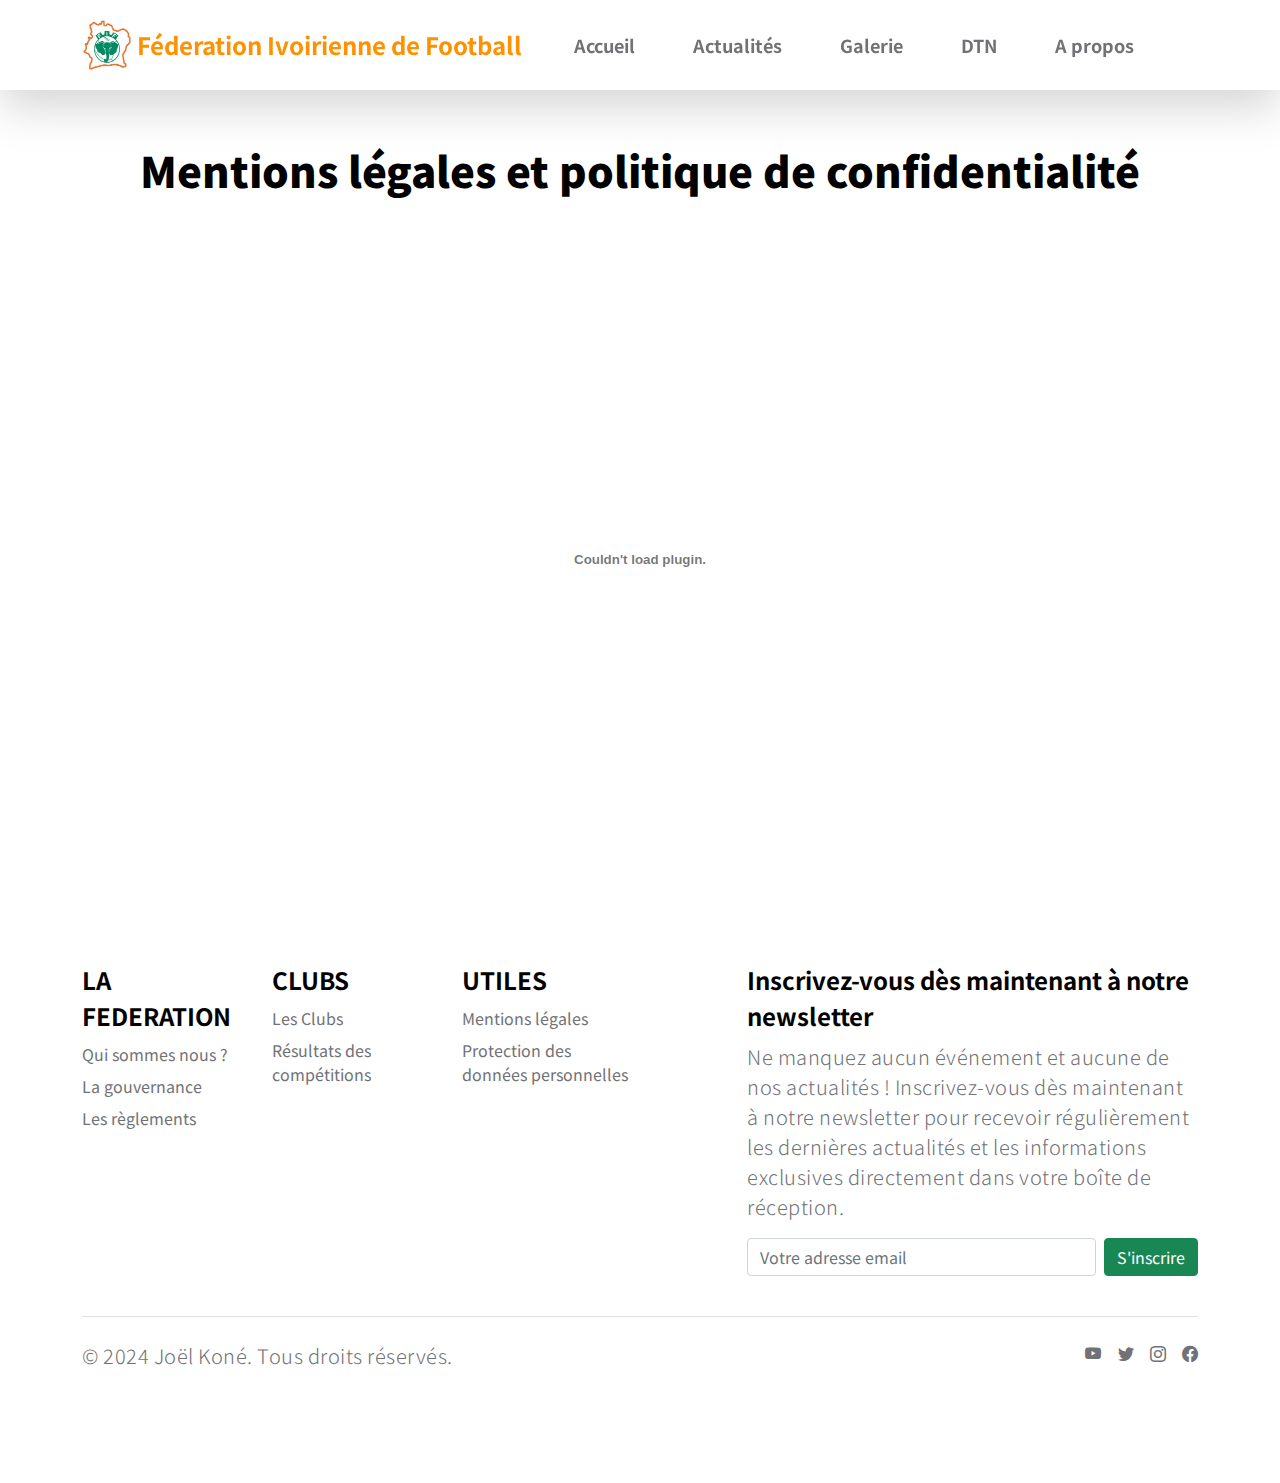
<file: fif/mentions-legales/index.html>
<!doctype html>
<html lang="fr">

<head>
    

    <meta charset="utf-8">
    <meta name="viewport" content="width=device-width, initial-scale=1">

    <meta name="description" content="Féderation Ivoirienne de Football">
    <meta name="author" content="Koné Joël">

    <title>Mentions légales</title>

    <!-- CSS FILES -->
    <link rel="preconnect" href="https://fonts.googleapis.com">

    <link rel="preconnect" href="https://fonts.gstatic.com" crossorigin>

    <link href="https://fonts.googleapis.com/css2?family=Noto+Sans+JP:wght@100;300;400;700;900&display=swap"
        rel="stylesheet">

    <link href="../css/bootstrap.min.css" rel="stylesheet">
    <link href="../css/bootstrap-icons.css" rel="stylesheet">

    <link rel="stylesheet" href="../css/magnific-popup.css">

    <link href="../css/aos.css" rel="stylesheet">
    <link href="../css/darkmode.css" rel="stylesheet">

    <link href="../css/style.css" rel="stylesheet">
    <!--

mail: joel.kone@outlook.fr

-->
</head>

<body>
    
    <main>
        <nav class="navbar navbar-expand-lg bg-lite shadow-lg" id="nav">
            <div class="container">
                <a class="navbar-brand d-flex align-items-center" href="../index.html">
                    <img src="../asset/fif logo 1.jpg" height="50" width="50" class="mr-2" alt="FIF-LOGO">&nbsp;
                    <span class="d-none d-sm-inline">Féderation Ivoirienne de Football</span>
                </a>


                <button class="navbar-toggler" type="button" data-bs-toggle="collapse" data-bs-target="#navbarNav"
                    aria-controls="navbarNav" aria-expanded="false" aria-label="Toggle navigation">
                    <span class="navbar-toggler-icon"></span>
                </button>

                <div class="collapse navbar-collapse" id="navbarNav">
                    <ul class="navbar-nav mx-auto">
                        <li class="nav-item">
                            <a class="nav-link" href="">Accueil</a>
                        </li>

                        <li class="nav-item">
                            <a class="nav-link" href="">Actualités</a>
                        </li>

                        <li class="nav-item">
                            <a class="nav-link" href="">Galerie</a>
                        </li>
                        <li class="nav-item">
                            <a class="nav-link" href="">DTN</a>
                        </li>
                        <li class="nav-item">
                            <a class="nav-link" href="">A propos</a>
                        </li>

                    </ul>
                </div>
            </div>
        </nav>
        
        <div class="text-center mt-5">
            <h2>Mentions légales et politique de confidentialité</h2>
            <embed src="../asset/Mentions légales Jkdev.pdf" type="" width="80%" height="700">
        </div>
    </main>

    <div class="container">
        <footer class="py-5">
            <div class="row">
                <div class="col-6 col-md-2 mb-3">
                    <h5>LA FEDERATION</h5>
                    <ul class="nav flex-column">
                        <li class="nav-item mb-2"><a href="#" class="link p-0">Qui sommes nous ?</a></li>
                        <li class="nav-item mb-2"><a href="#" class="link p-0 ">La gouvernance</a></li>
                        <li class="nav-item mb-2"><a href="#" class="link p-0">Les règlements</a></li>
                    </ul>
                </div>

                <div class="col-6 col-md-2 mb-3">
                    <h5>CLUBS</h5>
                    <ul class="nav flex-column">
                        <li class="nav-item mb-2"><a href="#" class="link p-0">Les Clubs</a></li>
                        <li class="nav-item mb-2"><a href="#" class="link p-0">Résultats des compétitions</a></li>
                    </ul>
                </div>

                <div class="col-6 col-md-2 mb-3">
                    <h5>UTILES</h5>
                    <ul class="nav flex-column">
                        <li class="nav-item mb-2"><a href="#" class="link p-0">Mentions légales</a></li>
                        <li class="nav-item mb-2"><a href="#" class="link p-0">Protection des données personnelles</a>
                        </li>
                    </ul>
                </div>

                <div class="col-md-5 offset-md-1 mb-3">
                    <form>
                        <h5>Inscrivez-vous dès maintenant à notre newsletter</h5>
                        <p>Ne manquez aucun événement et aucune de nos actualités ! Inscrivez-vous dès maintenant à
                            notre newsletter pour recevoir régulièrement les dernières actualités et les informations
                            exclusives directement dans votre boîte de réception.</p>
                        <div class="d-flex flex-column flex-sm-row w-100 gap-2">
                            <label for="newsletter1" class="visually-hidden">Votre adresse email</label>
                            <input id="newsletter1" type="text" class="form-control" placeholder="Votre adresse email">
                            <button class="btn btn-success" type="button">S'inscrire</button>
                        </div>
                    </form>
                </div>
            </div>

            <div class="d-flex flex-column flex-sm-row justify-content-between py-4 my-4 border-top">
                <p>&copy; 2024 Joël Koné. Tous droits réservés.</p>
                <ul class="list-unstyled d-flex">
                    <li class="ms-3"><a class="link" href="#"><i class="bi bi-youtube"></i></a></li>
                    <li class="ms-3"><a class="link" href="#"><i class="bi bi-twitter"></i></a></li>
                    <li class="ms-3"><a class="link" href="#"><i class="bi bi-instagram"></i></a></li>
                    <li class="ms-3"><a class="link-body-emphasis" href="#"><i class="bi bi-facebook"></i></a></li>
                </ul>
            </div>
        </footer>
    </div>


    <!-- JAVASCRIPT FILES -->
    <script src="../js/jquery.min.js"></script>
    <script src="../js/bootstrap.bundle.min.js"></script>
    <script src="../js/jquery.sticky.js"></script>
    <script src="../js/aos.js"></script>
    <script src="../js/jquery.magnific-popup.min.js"></script>
    <script src="../js/magnific-popup-options.js"></script>
    <script src="../js/scrollspy.min.js"></script>
    <script src="../js/custom.js"></script>
    <script src="../js/darkmode.js"></script>

</body>

</html>
</file>
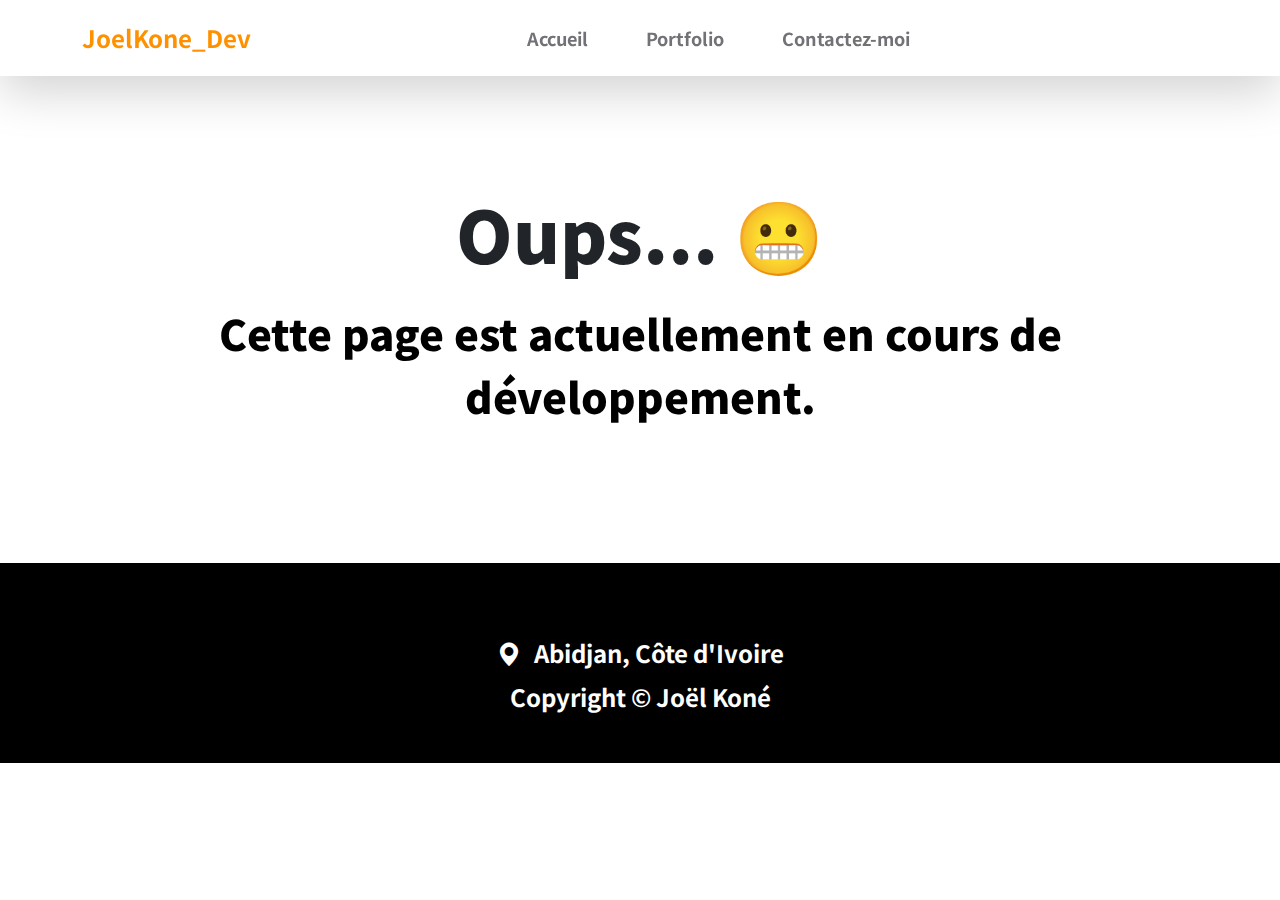
<file: projet.html>
<!doctype html>
<html lang="fr">

<head>
    <!-- Google tag (gtag.js) -->
    <script async src="https://www.googletagmanager.com/gtag/js?id=G-C7M5ZE0E8G"></script>
    <script>
        window.dataLayer = window.dataLayer || [];
        function gtag() { dataLayer.push(arguments); }
        gtag('js', new Date());

        gtag('config', 'G-C7M5ZE0E8G');
    </script>
    <!-- Google Tag Manager -->
    <script>(function (w, d, s, l, i) {
            w[l] = w[l] || []; w[l].push({
                'gtm.start':
                    new Date().getTime(), event: 'gtm.js'
            }); var f = d.getElementsByTagName(s)[0],
                j = d.createElement(s), dl = l != 'dataLayer' ? '&l=' + l : ''; j.async = true; j.src =
                    'https://www.googletagmanager.com/gtm.js?id=' + i + dl; f.parentNode.insertBefore(j, f);
        })(window, document, 'script', 'dataLayer', 'GTM-K3Q8HSXD');</script>
    <!-- End Google Tag Manager -->

    <meta charset="utf-8">
    <meta name="viewport" content="width=device-width, initial-scale=1">

    <meta name="description" content="">
    <meta name="author" content="">

    <title>JoelKone.Dev</title>

    <!-- CSS FILES -->
    <link rel="preconnect" href="https://fonts.googleapis.com">

    <link rel="preconnect" href="https://fonts.gstatic.com" crossorigin>

    <link href="https://fonts.googleapis.com/css2?family=Noto+Sans+JP:wght@100;300;400;700;900&display=swap"
        rel="stylesheet">

    <link href="css/bootstrap.min.css" rel="stylesheet">
    <link href="css/bootstrap-icons.css" rel="stylesheet">

    <link rel="stylesheet" href="css/magnific-popup.css">

    <link href="css/aos.css" rel="stylesheet">
    <link href="css/darkmode.css" rel="stylesheet">

    <link href="css/style.css" rel="stylesheet">
    <!--

mail: joel.kone@outlook.fr

-->
</head>

<body>
    <!-- Google Tag Manager (noscript) -->
    <noscript><iframe src="https://www.googletagmanager.com/ns.html?id=GTM-K3Q8HSXD" height="0" width="0"
            style="display:none;visibility:hidden"></iframe></noscript>
    <!-- End Google Tag Manager (noscript) -->
    <main>



        <nav class="navbar navbar-expand-lg bg-lite shadow-lg" id="nav">
            <div class="container">
                <a class="navbar-brand" href="index.html">
                    <strong>JoelKone_Dev</strong>
                </a>

                <button class="navbar-toggler" type="button" data-bs-toggle="collapse" data-bs-target="#navbarNav"
                    aria-controls="navbarNav" aria-expanded="false" aria-label="Toggle navigation">
                    <span class="navbar-toggler-icon"></span>
                </button>

                <div class="collapse navbar-collapse" id="navbarNav">
                    <ul class="navbar-nav mx-auto">
                        <li class="nav-item active">
                            <a class="nav-link" href="index.html">Accueil</a>
                        </li>

                        <li class="nav-item">
                            <a class="nav-link" href="index.html#portfolio">Portfolio</a>
                        </li>

                        <!-- <li class="nav-item">
                            <a class="nav-link" href="index.html#contact">Qui suis-je ?</a>
                        </li> -->

                        <li class="nav-item">
                            <a class="nav-link" href="">Contactez-moi</a>
                        </li>
                        <!-- <button id="dark-mode-toggle">Mode Sombre</button> -->
                    </ul>
                </div>
            </div>
        </nav>

        <section class="section-padding pb-0" id="studio">
            <div class="container mb-5 pb-lg-5">
                <div class="row mb-lg-4">
                    <div class="col-12 text-center">
                        <h1 class="mb-3 mt-5" data-aos="fade-up">Oups... 😬</h1>
                    </div>
                    
                    <div class="col-12 text-center">
                        <h2 class="mb-3" data-aos="fade-up">Cette page est actuellement en cours de développement.</h2>
                    </div>
                </div>
            </div>
        </section>
    </main>

    <footer class="site-footer">
        <div class="container">
            <div class="row">

                <div class="container">
                    <div class="row justify-content-center">
                        <div class="col-md-6 col-lg-4 text-center">
                            <h5 class="text-white">
                                <i class="bi-geo-alt-fill me-2"></i>
                                Abidjan, Côte d'Ivoire
                            </h5>
                            
                            <h5 class="text-white">
                                Copyright © Joël Koné
                            </h5>
                        </div>
                    </div>
                </div>
            </div>
            </section>
    </footer>

    <!-- JAVASCRIPT FILES -->
    <script src="js/jquery.min.js"></script>
    <script src="js/bootstrap.bundle.min.js"></script>
    <script src="js/jquery.sticky.js"></script>
    <script src="js/aos.js"></script>
    <script src="js/jquery.magnific-popup.min.js"></script>
    <script src="js/magnific-popup-options.js"></script>
    <script src="js/scrollspy.min.js"></script>
    <script src="js/custom.js"></script>
    <script src="js/darkmode.js"></script>

</body>

</html>
</file>
<file: fif/css/darkmode.css>
/* Styles pour le mode sombre */
.dark-mode {
  background-color: #0a3d62; /* Fond sombre */
  color: #fff; /* Texte clair */

  /* Styles pour les titres en mode sombre */
  h2, h3, h4, h5, h6 {
      color: #fff; /* Couleur du texte blanc pour les titres */
  }

  /* Styles pour les liens en mode sombre */
  a {
      color: white; /* Couleur du texte blanc pour les liens */
  }
  .navbar{
    background-color: #222;
  }
}
</file>
<file: fif/css/style.css>
/*

/*---------------------------------------
  CUSTOM PROPERTIES ( VARIABLES )             
-----------------------------------------*/
:root {
  --white-color:                  #FFFFFF;
  --primary-color:                #FF9100;
  --section-bg-color:             #f9f9f9;
  --dark-color:                   #000000;
  --grey-color:                   #fcfeff;
  --text-secondary-white-color:   rgba(255, 255, 255, 0.98);
  --title-color:                  #565758;
  --p-color:                      #717275;

  --body-font-family:           'Noto Sans JP', sans-serif;

  --h1-font-size:               72px;
  --h2-font-size:               42px;
  --h3-font-size:               36px;
  --h4-font-size:               32px;
  --h5-font-size:               24px;
  --h6-font-size:               22px;
  --p-font-size:                20px;
  --copyright-text-font-size:   14px;
  --custom-link-font-size:      12px;

  --font-weight-light:          300;
  --font-weight-normal:         400;
  --font-weight-bold:           700;
  --font-weight-black:          900;
}

body,
html {
  height: 100%;
}

body {
    background: var(--white-color);
    font-family: var(--body-font-family);    
    position: relative;
}

/*---------------------------------------
  TYPOGRAPHY               
-----------------------------------------*/

h2,
h3,
h4,
h5,
h6 {
  color: var(--dark-color);
  line-height: inherit;
}

h1,
h2,
h3,
h4,
h5,
h6 {
  font-weight: var(--font-weight-bold);
}

h1,
h2 {
  font-weight: var(--font-weight-black);
}

h1 {
  font-size: var(--h1-font-size);
  line-height: normal;
}

h2 {
  font-size: var(--h2-font-size);
}

h3 {
  font-size: var(--h3-font-size);
}

h4 {
  font-size: var(--h4-font-size);
}

h5 {
  font-size: var(--h5-font-size);
}

h6 {
  font-size: var(--h6-font-size);
}

p {
  color: var(--p-color);
  font-size: var(--p-font-size);
  font-weight: var(--font-weight-light);
  letter-spacing: 0.5px;
}

.text-secondary-white-color {
  color: var(--text-secondary-white-color);
}

a, 
button {
  touch-action: manipulation;
  transition: all 0.3s;
}

a {
  color: var(--p-color);
  text-decoration: none;
}

a:hover {
  color: var(--primary-color);
}

::selection {
  background: var(--dark-color);
  color: var(--white-color);
}

.custom-underline {
  border-bottom: 2px solid var(--white-color);
  color: var(--white-color);
  padding-bottom: 4px;
}

.videoWrapper {
  position: relative;
  padding-bottom: 56.25%; /* 16:9 */
  height: 0;
  z-index: -100;
}

.custom-video {
  position: absolute;
  top: 0;
  left: 0;
  width: 100%;
  height: 100%;
}

.overlay {
  background: linear-gradient(to top, #000, transparent 10%);
  position: absolute;
  top: 0;
  right: 0;
  bottom: 0;
  left: 0;
}

/*---------------------------------------
  CUSTOM LINK               
-----------------------------------------*/
.custom-links {
  max-width: 230px;
}

.custom-link {
  position: relative;
  overflow: hidden;
  z-index: 1;
  display: inline-block;
  transition: all .3s cubic-bezier(.645,.045,.355,1);
}

.custom-link::after {
  content: "";
  width: 0;
  height: 2px;
  bottom: 0;
  position: absolute;
  left: auto;
  right: 0;
  z-index: -1;
  transition: width .6s cubic-bezier(.25,.8,.25,1) 0s;
  background: currentColor;
}

.custom-link:hover::after {
  width: 100%;
  left: 0;
  right: auto;
}

.custom-link:hover,
.custom-link:hover::after {
  color: var(--white-color);
}

b,
strong {
  font-weight: var(--font-weight-bold);
}

/*---------------------------------------
  NAVIGATION               
-----------------------------------------*/

.navbar {
  z-index: 9;
  right: 0;
  left: 0;
  padding-top: 15px;
  padding-bottom: 15px;
  background-color: white;
}

.navbar-brand {
  color: var(--primary-color);
  font-size: 24px;
  font-weight: var(--font-weight-bold);
}

.navbar-expand-lg .navbar-nav .nav-link {
  padding-right: 15px;
  padding-left: 15px;
}

.navbar-nav .nav-link::after {
  content: "\f140";
  font-family: bootstrap-icons;
  display: inline-block;
  margin-left: 10px;
  color: var(--primary-color);
  opacity: 0;
  -webkit-transition: opacity 0.3s, -webkit-transform 0.3s;
  -moz-transition: opacity 0.3s, -moz-transform 0.3s;
  transition: opacity 0.3s, transform 0.3s;
  -webkit-transform: translateY(10px);
  -moz-transform: translateY(10px);
  transform: translateY(10px);
}

.navbar-nav .nav-link:hover::after {
  opacity: 1;
  -webkit-transform: translateY(0px);
  -moz-transform: translateY(0px);
  transform: translateY(0px);
}

.navbar-nav .nav-link {
  color: var(--p-color);
  font-size: 18px;
  font-weight: var(--font-weight-bold);
  position: relative;
}

.navbar-nav .nav-link:hover::after,
.navbar-nav .nav-item.active .nav-link::after {
  color: var(--primary-color);
  opacity: 1;
  -webkit-transform: translateY(0px);
  -moz-transform: translateY(0px);
  transform: translateY(0px);
}

.navbar-nav .nav-item.active .nav-link,
.nav-link:focus, 
.nav-link:hover {
  color: var(--dark-color);
}

.nav-link:focus {
  color: var(--p-color);
}

.navbar-toggler {
  border: 0;
  padding: 0;
  cursor: pointer;
  margin: 0;
  width: 30px;
  height: 35px;
  outline: none;
}

.navbar-toggler:focus {
  outline: none;
  box-shadow: none;
}

.navbar-toggler[aria-expanded="true"] .navbar-toggler-icon {
  background: transparent;
}

.navbar-toggler[aria-expanded="true"] .navbar-toggler-icon:before,
.navbar-toggler[aria-expanded="true"] .navbar-toggler-icon:after {
  transition: top 300ms 50ms ease, -webkit-transform 300ms 350ms ease;
  transition: top 300ms 50ms ease, transform 300ms 350ms ease;
  transition: top 300ms 50ms ease, transform 300ms 350ms ease, -webkit-transform 300ms 350ms ease;
  top: 0;
}

.navbar-toggler[aria-expanded="true"] .navbar-toggler-icon:before {
  transform: rotate(45deg);
}

.navbar-toggler[aria-expanded="true"] .navbar-toggler-icon:after {
  transform: rotate(-45deg);
}

.navbar-toggler .navbar-toggler-icon {
  background: var(--dark-color);
  transition: background 10ms 300ms ease;
  display: block;
  width: 30px;
  height: 2px;
  position: relative;
}

.navbar-toggler .navbar-toggler-icon:before,
.navbar-toggler .navbar-toggler-icon:after {
  transition: top 300ms 350ms ease, -webkit-transform 300ms 50ms ease;
  transition: top 300ms 350ms ease, transform 300ms 50ms ease;
  transition: top 300ms 350ms ease, transform 300ms 50ms ease, -webkit-transform 300ms 50ms ease;
  position: absolute;
  right: 0;
  left: 0;
  background: var(--dark-color);
  width: 30px;
  height: 2px;
  content: '';
}

.navbar-toggler .navbar-toggler-icon:before {
  top: -8px;
}

.navbar-toggler .navbar-toggler-icon:after {
  top: 8px;
}

/*---------------------------------------
  HERO              
-----------------------------------------*/
.hero {
  position: relative;
  overflow: hidden;
}

@media screen and (min-width: 992px) {
  .hero {
    height: 100vh;
  }

  .custom-video,
  .news-detail-image {
    object-fit: cover;
    width: 100vw;
    height: 100vh;
  }

  .sticky-wrapper {
    position: relative;
    bottom: 76px;
  }
}

.heroText {
  position: absolute;
  z-index: 9;
  top: 50%;
  left: 50%;
  transform: translate(-50%, -50%);
  width: 85%;
  text-align: center;
}

/*---------------------------------------
  ABOUT & TEAM MEMBERS               
-----------------------------------------*/
.about-image,
.team-image {
  width: 100%;
  height: 100%;
  max-height: 635px;
  min-height: 475px;
  object-fit: cover;
}

.team-thumb {
  background: var(--white-color);
  position: absolute;
  bottom: 0;
  right: 0;
  width: 65%;
  padding: 22px 32px 32px 32px;
}

.carousel-control-next, 
.carousel-control-prev {
  top: auto;
  bottom: 2.5rem;
}

.carousel-control-prev {
  right: 4rem;
  left: auto;
}

.carousel-control-next-icon, 
.carousel-control-prev-icon {
  background-color: var(--dark-color);
  background-size: 50% 50%;
  border-radius: 100px;
  width: 3rem;
  height: 3rem;
}

/*---------------------------------------
  PORTFOLIO               
-----------------------------------------*/
.portfolio-thumb {
  position: relative;
  overflow: hidden;
}

.portfolio-info {
  margin: 20px;
}

/*---------------------------------------
  NEWS & EVENTS               
-----------------------------------------*/

.news,
.related-news {
  background: var(--section-bg-color);
}

.news-thumb {
  position: relative;
}

.news-category {
  background: var(--white-color);
  position: absolute;
  z-index: 9;
  top: 0;
  left: 0;
  padding: 4px 12px;
  display: inline-block;
}

.news-text-info {
  margin: 0 20px;
}

.news-title {
  margin-top: 15px;
  margin-bottom: 15px;
}

.news-title-link {
  color: var(--title-color);
  display: inline-block;
}

.news-title-link:hover {
  color: var(--dark-color);
}

.portfolio-image,
.news-image {
  display: block;
  transition: transform 0.6s ease-out;
}

.news-image-hover {
  display: inline-block;
  position: relative;
  overflow: hidden;
  z-index: 1;
  transition: all .3s cubic-bezier(.645,.045,.355,1);
  padding-bottom: 4px;
  height: 100%;
}

.news-image-hover::after {
  content: "";
  width: 0;
  height: 4px;
  bottom: 0;
  position: absolute;
  left: auto;
  right: 0;
  z-index: -1;
  transition: width .6s cubic-bezier(.25,.8,.25,1) 0s;
  background: #198754;
}

.news-image-hover-warning::after {
  background: #ffc107;
}

.news-image-hover-primary::after {
  background: #0d6efd;
}

.news-image-hover-success::after {
  background: #198754;
}

.news-image-hover:hover::after {
  width: 100%;
  left: 0;
  right: auto;
  z-index: 9;
}

.image-popup:hover .portfolio-image,
.news-image-hover:hover .news-image {
  transform: scale(1.02);
}

.news-two-column {
  min-height: 199px;
  margin-bottom: 16px;
}

.news-two-column .news-image {
  width: 100%;
  height: 100%;
  object-fit: cover;
}

.social-share-link,
.social-share-link + span {
  color: rgba(255, 255, 255, 0.65);
}

/*---------------------------------------
  SECTION               
-----------------------------------------*/
.section-padding {
  padding-top: 3.5rem;
  padding-bottom: 3.5rem;
}

/*---------------------------------------
  CONTACT              
-----------------------------------------*/
.contact-info {
  padding: 40px;
}

.contact-form .form-control {
  border-radius: 0;
  font-weight: var(--font-weight-normal);
  padding-top: 12px;
  padding-bottom: 12px;
}

.contact-form button[type='submit'] {
  background: var(--dark-color);
  border: none;
  border-radius: 100px;
  color: var(--white-color);
  font-weight: var(--font-weight-bold);
  text-transform: uppercase;
  padding: 16px;
  transition: all 0.6s ease-out;
}

.contact-form button[type='submit']:hover {
  background: var(--primary-color);
}

.form-label {
  color: var(--p-color);
  font-weight: var(--font-weight-bold);
}

.map-iframe {
  display: block;
  /* filter: grayscale(100); */
}

/*---------------------------------------
  SITE FOOTER               
-----------------------------------------*/
.site-footer {
  background: var(--dark-color);
  padding-top: 4.5rem;
  padding-bottom: 2.5rem;
}

.site-footer .custom-link {
  color: rgba(255, 255, 255, 0.65);
  font-size: var(--p-font-size);
}

.site-footer .custom-link:hover,
.site-footer .social-icon-link:hover {
  color: var(--white-color);
}

.copyright-text {
  color: rgba(255, 255, 255, 0.45);
  font-size: var(--copyright-text-font-size);
}

/*---------------------------------------
  SOCIAL ICON               
-----------------------------------------*/
.social-icon {
  margin: 0;
  padding: 0;
}

.social-icon li {
  list-style: none;
  display: inline-block;
  vertical-align: top;
}

.social-icon-link {
  color: rgba(255, 255, 255, 0.45);
  font-size: 1rem;
  display: inline-block;
  vertical-align: top;
  margin-top: 4px;
  margin-bottom: 4px;
  margin-right: 15px;
}

.social-icon-link:hover {
  color: var(--primary-color);
}

/*---------------------------------------
  RESPONSIVE STYLES               
-----------------------------------------*/
@media screen and (min-width: 1600px) {
  .news-two-column {
    min-height: 232.5px;
  }
}

@media screen and (max-width: 991px) {
  h1 {
    font-size: 48px;
  }

  h2 {
    font-size: 36px;
  }

  h3 {
    font-size: 32px;
  }

  h4 {
    font-size: 28px;
  }

  h5 {
    font-size: 20px;
  }

  h6 {
    font-size: 18px;
  }

  .navbar {
    padding-top: 10px;
    padding-bottom: 10px;
  }

  .section-padding {
    padding-top: 6rem;
    padding-bottom: 6rem;
  }

  .team-thumb {
    left: 0;
    width: auto;
  }

  .news-two-column {
    height: auto !important;
    min-height: inherit;
  }

  .news .col-12 .news-two-column:first-child {
    margin-bottom: 38px;
  }
}

@media screen and (max-width: 767px) {
  .news-detail-title {
    font-size: 36px;
  }
}

@media screen and (max-width: 360px) {
  h1 {
    font-size: 32px;
  }

  .heroText p {
    font-size: 14px;
  }
}

@media screen and (max-width: 359px) {
  .news-detail-title {
    font-size: 22px;
  }
}

#texte-changeant {
  /* font-size: 24px; */
  /* color: #4cd137; */
  font-weight: bold;
  transition: opacity 0.5s ease-in-out;
  /* Transition fluide de l'opacité */
}
</file>
<file: css/darkmode.css>
/* Styles pour le mode sombre */
.dark-mode {
  background-color: #0a3d62; /* Fond sombre */
  color: #fff; /* Texte clair */

  /* Styles pour les titres en mode sombre */
  h2, h3, h4, h5, h6 {
      color: #fff; /* Couleur du texte blanc pour les titres */
  }

  /* Styles pour les liens en mode sombre */
  a {
      color: white; /* Couleur du texte blanc pour les liens */
  }
  .navbar{
    background-color: #222;
  }
}
</file>
<file: css/style.css>
/*

/*---------------------------------------
  CUSTOM PROPERTIES ( VARIABLES )             
-----------------------------------------*/
:root {
  --white-color:                  #FFFFFF;
  --primary-color:                #FF9100;
  --section-bg-color:             #f9f9f9;
  --dark-color:                   #000000;
  --grey-color:                   #fcfeff;
  --text-secondary-white-color:   rgba(255, 255, 255, 0.98);
  --title-color:                  #565758;
  --p-color:                      #717275;

  --body-font-family:           'Noto Sans JP', sans-serif;

  --h1-font-size:               72px;
  --h2-font-size:               42px;
  --h3-font-size:               36px;
  --h4-font-size:               32px;
  --h5-font-size:               24px;
  --h6-font-size:               22px;
  --p-font-size:                20px;
  --copyright-text-font-size:   14px;
  --custom-link-font-size:      12px;

  --font-weight-light:          300;
  --font-weight-normal:         400;
  --font-weight-bold:           700;
  --font-weight-black:          900;
}

body,
html {
  height: 100%;
}

body {
    background: var(--white-color);
    font-family: var(--body-font-family);    
    position: relative;
}

/*---------------------------------------
  TYPOGRAPHY               
-----------------------------------------*/

h2,
h3,
h4,
h5,
h6 {
  color: var(--dark-color);
  line-height: inherit;
}

h1,
h2,
h3,
h4,
h5,
h6 {
  font-weight: var(--font-weight-bold);
}

h1,
h2 {
  font-weight: var(--font-weight-black);
}

h1 {
  font-size: var(--h1-font-size);
  line-height: normal;
}

h2 {
  font-size: var(--h2-font-size);
}

h3 {
  font-size: var(--h3-font-size);
}

h4 {
  font-size: var(--h4-font-size);
}

h5 {
  font-size: var(--h5-font-size);
}

h6 {
  font-size: var(--h6-font-size);
}

p {
  color: var(--p-color);
  font-size: var(--p-font-size);
  font-weight: var(--font-weight-light);
  letter-spacing: 0.5px;
}

.text-secondary-white-color {
  color: var(--text-secondary-white-color);
}

a, 
button {
  touch-action: manipulation;
  transition: all 0.3s;
}

a {
  color: var(--p-color);
  text-decoration: none;
}

a:hover {
  color: var(--primary-color);
}

::selection {
  background: var(--dark-color);
  color: var(--white-color);
}

.custom-underline {
  border-bottom: 2px solid var(--white-color);
  color: var(--white-color);
  padding-bottom: 4px;
}

.videoWrapper {
  position: relative;
  padding-bottom: 56.25%; /* 16:9 */
  height: 0;
  z-index: -100;
}

.custom-video {
  position: absolute;
  top: 0;
  left: 0;
  width: 100%;
  height: 100%;
}

.overlay {
  background: linear-gradient(to top, #000, transparent 10%);
  position: absolute;
  top: 0;
  right: 0;
  bottom: 0;
  left: 0;
}

/*---------------------------------------
  CUSTOM LINK               
-----------------------------------------*/
.custom-links {
  max-width: 230px;
}

.custom-link {
  position: relative;
  overflow: hidden;
  z-index: 1;
  display: inline-block;
  transition: all .3s cubic-bezier(.645,.045,.355,1);
}

.custom-link::after {
  content: "";
  width: 0;
  height: 2px;
  bottom: 0;
  position: absolute;
  left: auto;
  right: 0;
  z-index: -1;
  transition: width .6s cubic-bezier(.25,.8,.25,1) 0s;
  background: currentColor;
}

.custom-link:hover::after {
  width: 100%;
  left: 0;
  right: auto;
}

.custom-link:hover,
.custom-link:hover::after {
  color: var(--white-color);
}

b,
strong {
  font-weight: var(--font-weight-bold);
}

/*---------------------------------------
  NAVIGATION               
-----------------------------------------*/

.navbar {
  z-index: 9;
  right: 0;
  left: 0;
  padding-top: 15px;
  padding-bottom: 15px;
  background-color: white;
}

.navbar-brand {
  color: var(--primary-color);
  font-size: 24px;
  font-weight: var(--font-weight-bold);
}

.navbar-expand-lg .navbar-nav .nav-link {
  padding-right: 15px;
  padding-left: 15px;
}

.navbar-nav .nav-link::after {
  content: "\f140";
  font-family: bootstrap-icons;
  display: inline-block;
  margin-left: 10px;
  color: var(--primary-color);
  opacity: 0;
  -webkit-transition: opacity 0.3s, -webkit-transform 0.3s;
  -moz-transition: opacity 0.3s, -moz-transform 0.3s;
  transition: opacity 0.3s, transform 0.3s;
  -webkit-transform: translateY(10px);
  -moz-transform: translateY(10px);
  transform: translateY(10px);
}

.navbar-nav .nav-link:hover::after {
  opacity: 1;
  -webkit-transform: translateY(0px);
  -moz-transform: translateY(0px);
  transform: translateY(0px);
}

.navbar-nav .nav-link {
  color: var(--p-color);
  font-size: 18px;
  font-weight: var(--font-weight-bold);
  position: relative;
}

.navbar-nav .nav-link:hover::after,
.navbar-nav .nav-item.active .nav-link::after {
  color: var(--primary-color);
  opacity: 1;
  -webkit-transform: translateY(0px);
  -moz-transform: translateY(0px);
  transform: translateY(0px);
}

.navbar-nav .nav-item.active .nav-link,
.nav-link:focus, 
.nav-link:hover {
  color: var(--dark-color);
}

.nav-link:focus {
  color: var(--p-color);
}

.navbar-toggler {
  border: 0;
  padding: 0;
  cursor: pointer;
  margin: 0;
  width: 30px;
  height: 35px;
  outline: none;
}

.navbar-toggler:focus {
  outline: none;
  box-shadow: none;
}

.navbar-toggler[aria-expanded="true"] .navbar-toggler-icon {
  background: transparent;
}

.navbar-toggler[aria-expanded="true"] .navbar-toggler-icon:before,
.navbar-toggler[aria-expanded="true"] .navbar-toggler-icon:after {
  transition: top 300ms 50ms ease, -webkit-transform 300ms 350ms ease;
  transition: top 300ms 50ms ease, transform 300ms 350ms ease;
  transition: top 300ms 50ms ease, transform 300ms 350ms ease, -webkit-transform 300ms 350ms ease;
  top: 0;
}

.navbar-toggler[aria-expanded="true"] .navbar-toggler-icon:before {
  transform: rotate(45deg);
}

.navbar-toggler[aria-expanded="true"] .navbar-toggler-icon:after {
  transform: rotate(-45deg);
}

.navbar-toggler .navbar-toggler-icon {
  background: var(--dark-color);
  transition: background 10ms 300ms ease;
  display: block;
  width: 30px;
  height: 2px;
  position: relative;
}

.navbar-toggler .navbar-toggler-icon:before,
.navbar-toggler .navbar-toggler-icon:after {
  transition: top 300ms 350ms ease, -webkit-transform 300ms 50ms ease;
  transition: top 300ms 350ms ease, transform 300ms 50ms ease;
  transition: top 300ms 350ms ease, transform 300ms 50ms ease, -webkit-transform 300ms 50ms ease;
  position: absolute;
  right: 0;
  left: 0;
  background: var(--dark-color);
  width: 30px;
  height: 2px;
  content: '';
}

.navbar-toggler .navbar-toggler-icon:before {
  top: -8px;
}

.navbar-toggler .navbar-toggler-icon:after {
  top: 8px;
}

/*---------------------------------------
  HERO              
-----------------------------------------*/
.hero {
  position: relative;
  overflow: hidden;
}

@media screen and (min-width: 992px) {
  .hero {
    height: 100vh;
  }

  .custom-video,
  .news-detail-image {
    object-fit: cover;
    width: 100vw;
    height: 100vh;
  }

  .sticky-wrapper {
    position: relative;
    bottom: 76px;
  }
}

.heroText {
  position: absolute;
  z-index: 9;
  top: 50%;
  left: 50%;
  transform: translate(-50%, -50%);
  width: 85%;
  text-align: center;
}

/*---------------------------------------
  ABOUT & TEAM MEMBERS               
-----------------------------------------*/
.about-image,
.team-image {
  width: 100%;
  height: 100%;
  max-height: 635px;
  min-height: 475px;
  object-fit: cover;
}

.team-thumb {
  background: var(--white-color);
  position: absolute;
  bottom: 0;
  right: 0;
  width: 65%;
  padding: 22px 32px 32px 32px;
}

.carousel-control-next, 
.carousel-control-prev {
  top: auto;
  bottom: 2.5rem;
}

.carousel-control-prev {
  right: 4rem;
  left: auto;
}

.carousel-control-next-icon, 
.carousel-control-prev-icon {
  background-color: var(--dark-color);
  background-size: 50% 50%;
  border-radius: 100px;
  width: 3rem;
  height: 3rem;
}

/*---------------------------------------
  PORTFOLIO               
-----------------------------------------*/
.portfolio-thumb {
  position: relative;
  overflow: hidden;
}

.portfolio-info {
  margin: 20px;
}

/*---------------------------------------
  NEWS & EVENTS               
-----------------------------------------*/

.news,
.related-news {
  background: var(--section-bg-color);
}

.news-thumb {
  position: relative;
}

.news-category {
  background: var(--white-color);
  position: absolute;
  z-index: 9;
  top: 0;
  left: 0;
  padding: 4px 12px;
  display: inline-block;
}

.news-text-info {
  margin: 0 20px;
}

.news-title {
  margin-top: 15px;
  margin-bottom: 15px;
}

.news-title-link {
  color: var(--title-color);
  display: inline-block;
}

.news-title-link:hover {
  color: var(--dark-color);
}

.portfolio-image,
.news-image {
  display: block;
  transition: transform 0.6s ease-out;
}

.news-image-hover {
  display: inline-block;
  position: relative;
  overflow: hidden;
  z-index: 1;
  transition: all .3s cubic-bezier(.645,.045,.355,1);
  padding-bottom: 4px;
  height: 100%;
}

.news-image-hover::after {
  content: "";
  width: 0;
  height: 4px;
  bottom: 0;
  position: absolute;
  left: auto;
  right: 0;
  z-index: -1;
  transition: width .6s cubic-bezier(.25,.8,.25,1) 0s;
  background: #198754;
}

.news-image-hover-warning::after {
  background: #ffc107;
}

.news-image-hover-primary::after {
  background: #0d6efd;
}

.news-image-hover-success::after {
  background: #198754;
}

.news-image-hover:hover::after {
  width: 100%;
  left: 0;
  right: auto;
  z-index: 9;
}

.image-popup:hover .portfolio-image,
.news-image-hover:hover .news-image {
  transform: scale(1.02);
}

.news-two-column {
  min-height: 199px;
  margin-bottom: 16px;
}

.news-two-column .news-image {
  width: 100%;
  height: 100%;
  object-fit: cover;
}

.social-share-link,
.social-share-link + span {
  color: rgba(255, 255, 255, 0.65);
}

/*---------------------------------------
  SECTION               
-----------------------------------------*/
.section-padding {
  padding-top: 3.5rem;
  padding-bottom: 3.5rem;
}

/*---------------------------------------
  CONTACT              
-----------------------------------------*/
.contact-info {
  padding: 40px;
}

.contact-form .form-control {
  border-radius: 0;
  font-weight: var(--font-weight-normal);
  padding-top: 12px;
  padding-bottom: 12px;
}

.contact-form button[type='submit'] {
  background: var(--dark-color);
  border: none;
  border-radius: 100px;
  color: var(--white-color);
  font-weight: var(--font-weight-bold);
  text-transform: uppercase;
  padding: 16px;
  transition: all 0.6s ease-out;
}

.contact-form button[type='submit']:hover {
  background: var(--primary-color);
}

.form-label {
  color: var(--p-color);
  font-weight: var(--font-weight-bold);
}

.map-iframe {
  display: block;
  /* filter: grayscale(100); */
}

/*---------------------------------------
  SITE FOOTER               
-----------------------------------------*/
.site-footer {
  background: var(--dark-color);
  padding-top: 4.5rem;
  padding-bottom: 2.5rem;
}

.site-footer .custom-link {
  color: rgba(255, 255, 255, 0.65);
  font-size: var(--p-font-size);
}

.site-footer .custom-link:hover,
.site-footer .social-icon-link:hover {
  color: var(--white-color);
}

.copyright-text {
  color: rgba(255, 255, 255, 0.45);
  font-size: var(--copyright-text-font-size);
}

/*---------------------------------------
  SOCIAL ICON               
-----------------------------------------*/
.social-icon {
  margin: 0;
  padding: 0;
}

.social-icon li {
  list-style: none;
  display: inline-block;
  vertical-align: top;
}

.social-icon-link {
  color: rgba(255, 255, 255, 0.45);
  font-size: 1rem;
  display: inline-block;
  vertical-align: top;
  margin-top: 4px;
  margin-bottom: 4px;
  margin-right: 15px;
}

.social-icon-link:hover {
  color: var(--primary-color);
}

/*---------------------------------------
  RESPONSIVE STYLES               
-----------------------------------------*/
@media screen and (min-width: 1600px) {
  .news-two-column {
    min-height: 232.5px;
  }
}

@media screen and (max-width: 991px) {
  h1 {
    font-size: 48px;
  }

  h2 {
    font-size: 36px;
  }

  h3 {
    font-size: 32px;
  }

  h4 {
    font-size: 28px;
  }

  h5 {
    font-size: 20px;
  }

  h6 {
    font-size: 18px;
  }

  .navbar {
    padding-top: 10px;
    padding-bottom: 10px;
  }

  .section-padding {
    padding-top: 6rem;
    padding-bottom: 6rem;
  }

  .team-thumb {
    left: 0;
    width: auto;
  }

  .news-two-column {
    height: auto !important;
    min-height: inherit;
  }

  .news .col-12 .news-two-column:first-child {
    margin-bottom: 38px;
  }
}

@media screen and (max-width: 767px) {
  .news-detail-title {
    font-size: 36px;
  }
}

@media screen and (max-width: 360px) {
  h1 {
    font-size: 32px;
  }

  .heroText p {
    font-size: 14px;
  }
}

@media screen and (max-width: 359px) {
  .news-detail-title {
    font-size: 22px;
  }
}
</file>
